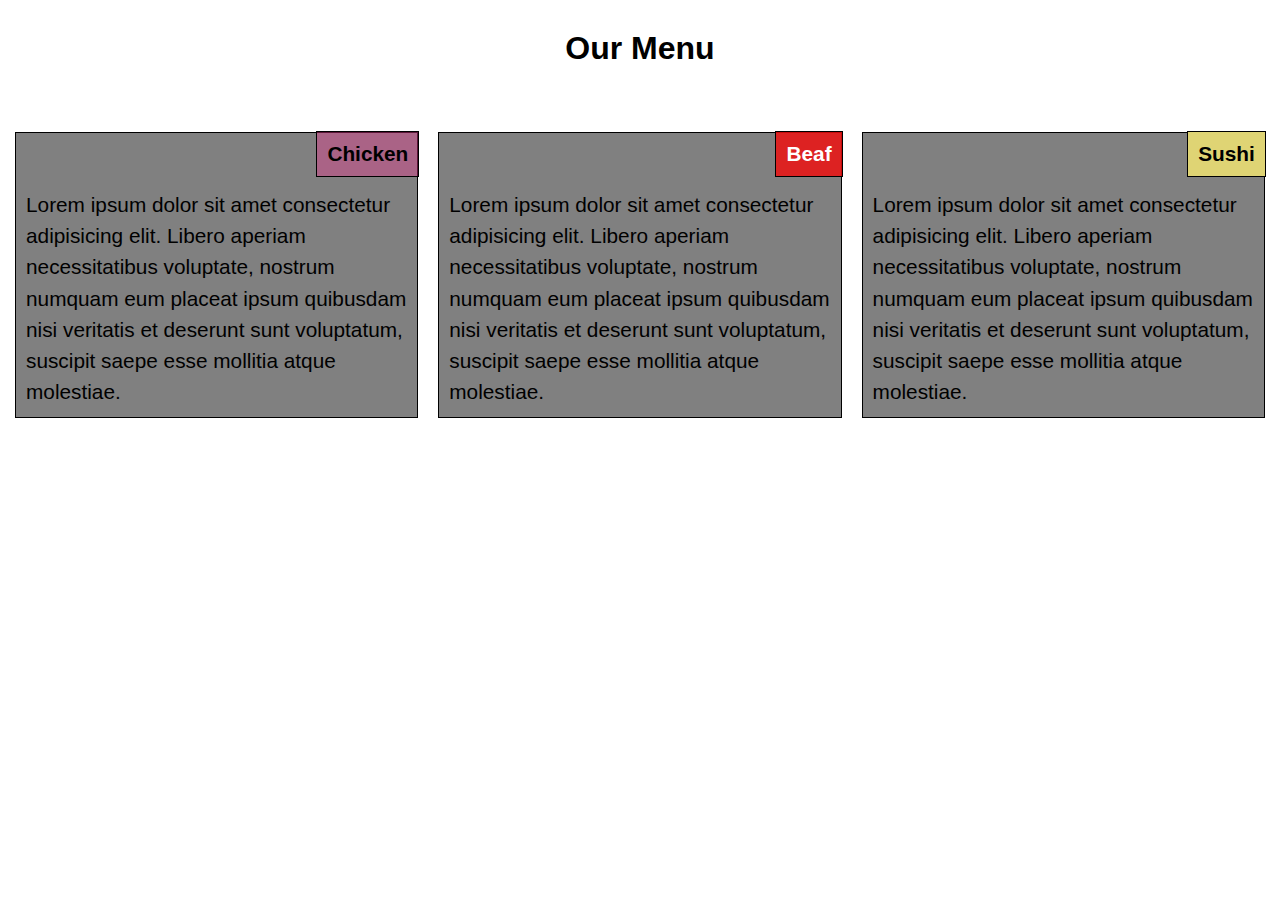
<file: index.html>
<!doctype html>
<head>
  <meta charset="utf-8">
  <meta name="viewport" content="width=device-width, initial-scale=1">
  <title>First Assignment</title>
  <link rel="stylesheet" type="text/css" href="stylesheets/stylesheet.css">
</head>
<body>
 <h1>Our Menu</h1>
  <div id="row">
   <div class="  col-lg-4 col-md-6 col-sm-12">
      <section class="bound">
        <h3 id="head1">Chicken</h3>
        <p>Lorem ipsum dolor sit amet consectetur adipisicing elit. Libero aperiam necessitatibus voluptate, nostrum numquam eum placeat ipsum quibusdam nisi veritatis et deserunt sunt voluptatum, suscipit saepe esse mollitia atque molestiae.</p>
      </section>
    </div>
    <div class=" col-lg-4 col-md-6 col-sm-12">
      <section class="bound">
        <h3 id="head2">Beaf</h3>
        <p>Lorem ipsum dolor sit amet consectetur adipisicing elit. Libero aperiam necessitatibus voluptate, nostrum numquam eum placeat ipsum quibusdam nisi veritatis et deserunt sunt voluptatum, suscipit saepe esse mollitia atque molestiae.</p>
      </section>
    </div>
    <div class="col-lg-4 col-md-12 col-sm-12">
      <section class="bound">
        <h3 id="head3">Sushi</h3>
        <p>Lorem ipsum dolor sit amet consectetur adipisicing elit. Libero aperiam necessitatibus voluptate, nostrum numquam eum placeat ipsum quibusdam nisi veritatis et deserunt sunt voluptatum, suscipit saepe esse mollitia atque molestiae.</p>
      </section>
    </div>


  </div>
</body>
  
</html>
</file>
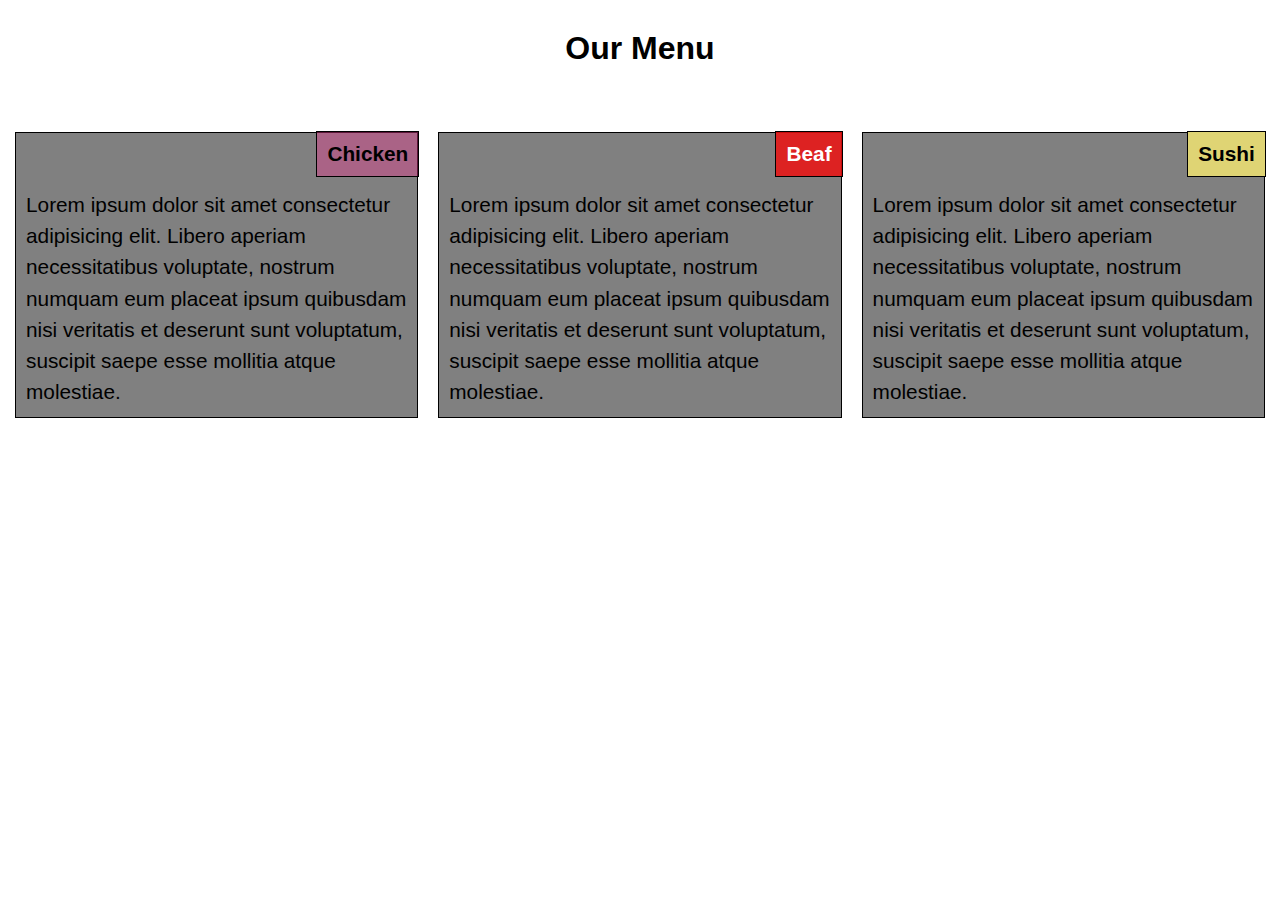
<file: Assignment.html>
<!doctype html>
<head>
  <meta charset="utf-8">
  <meta name="viewport" content="width=device-width, initial-scale=1">
  <title>First Assignment</title>
  <link rel="stylesheet" type="text/css" href="css/Style.css">
</head>
<body>
 <h1>Our Menu</h1>
  <div id="row">
   <div class="  col-lg-4 col-md-6 col-sm-12">
      <section class="bound">
        <h3 id="head1">Chicken</h3>
        <p>Lorem ipsum dolor sit amet consectetur adipisicing elit. Libero aperiam necessitatibus voluptate, nostrum numquam eum placeat ipsum quibusdam nisi veritatis et deserunt sunt voluptatum, suscipit saepe esse mollitia atque molestiae.</p>
      </section>
    </div>
    <div class=" col-lg-4 col-md-6 col-sm-12">
      <section class="bound">
        <h3 id="head2">Beaf</h3>
        <p>Lorem ipsum dolor sit amet consectetur adipisicing elit. Libero aperiam necessitatibus voluptate, nostrum numquam eum placeat ipsum quibusdam nisi veritatis et deserunt sunt voluptatum, suscipit saepe esse mollitia atque molestiae.</p>
      </section>
    </div>
    <div class="col-lg-4 col-md-12 col-sm-12">
      <section class="bound">
        <h3 id="head3">Sushi</h3>
        <p>Lorem ipsum dolor sit amet consectetur adipisicing elit. Libero aperiam necessitatibus voluptate, nostrum numquam eum placeat ipsum quibusdam nisi veritatis et deserunt sunt voluptatum, suscipit saepe esse mollitia atque molestiae.</p>
      </section>
    </div>


  </div>
</body>
  
</html>
</file>
<file: stylesheets/stylesheet.css>
*{
    box-sizing: border-box;
 }
body{
    margin: 0;
    padding: 0;
   }
#row{
    width: 100%;
    padding: 5px;
    position:absolute;
   }
h1{
font-family:'Trebuchet MS', 'Lucida Sans Unicode', 'Lucida Grande', 'Lucida Sans', Arial, sans-serif;
text-align: center;
margin:30px 0px 50px 0px;
}
.bound{
background-color:grey;
border: 1px solid black;
float: left;
margin: 10px;

}
section>h3{
margin:0px;
padding: 10px;
font-family:'Lucida Sans', 'Lucida Sans Regular', 'Lucida Grande', 'Lucida Sans Unicode', Geneva, Verdana, sans-serif;
font-size: 1.3em;
float: right;
clear: both;
position: relative;
top: -2px;
left: 2px;
}
#head1{
background-color: rgba(236, 51, 144, 0.384);
border: 1px solid black;
color:black;

}

#head2{
background-color:rgba(241, 14, 14, 0.829);
border: 1px solid black;
color:white;

}

#head3{
background-color: rgb(223, 212, 116);
border: 1px solid black;
color: black;

}
section>p{
margin: 0px;
padding: 10px;
float: left;
font-family:'Lucida Sans', 'Lucida Sans Regular', 'Lucida Grande', 'Lucida Sans Unicode', Geneva, Verdana, sans-serif;
font-size: 1.3em;
line-height: 1.5em;
clear: right;

}

@media (min-width: 992px) {

.col-lg-4{
  width: 33.33%;
  float:left;
  position: relative;
}

}


/********** Medium devices  **********/
@media (min-width: 768px) and (max-width: 991px) {
  .col-md-4,
  .col-md-6 {
    float: left;   
    position: relative; 
  }
  .col-md-4 {
    width: 33.33%;
    position: relative;
  }
  
  .col-md-6 {
    width: 50%;
    position: relative;
  }
  
  }

  /********** Small devices **********/
@media (max-width: 767px){
  .col-sm-12 {
    float:left;
    width: 100%;
    position: relative;
  }
}
</file>
<file: css/Style.css>
*{
    box-sizing: border-box;
 }
body{
    margin: 0;
    padding: 0;
   }
#row{
    width: 100%;
    padding: 5px;
    position:absolute;
   }
h1{
font-family:'Trebuchet MS', 'Lucida Sans Unicode', 'Lucida Grande', 'Lucida Sans', Arial, sans-serif;
text-align: center;
margin:30px 0px 50px 0px;
}
.bound{
background-color:grey;
border: 1px solid black;
float: left;
margin: 10px;

}
section>h3{
margin:0px;
padding: 10px;
font-family:'Lucida Sans', 'Lucida Sans Regular', 'Lucida Grande', 'Lucida Sans Unicode', Geneva, Verdana, sans-serif;
font-size: 1.3em;
float: right;
clear: both;
position: relative;
top: -2px;
left: 2px;
}
#head1{
background-color: rgba(236, 51, 144, 0.384);
border: 1px solid black;
color:black;

}

#head2{
background-color:rgba(241, 14, 14, 0.829);
border: 1px solid black;
color:white;

}

#head3{
background-color: rgb(223, 212, 116);
border: 1px solid black;
color: black;

}
section>p{
margin: 0px;
padding: 10px;
float: left;
font-family:'Lucida Sans', 'Lucida Sans Regular', 'Lucida Grande', 'Lucida Sans Unicode', Geneva, Verdana, sans-serif;
font-size: 1.3em;
line-height: 1.5em;
clear: right;

}

@media (min-width: 992px) {

.col-lg-4{
  width: 33.33%;
  float:left;
  position: relative;
}

}


/********** Medium devices  **********/
@media (min-width: 768px) and (max-width: 991px) {
  .col-md-4,
  .col-md-6 {
    float: left;   
    position: relative; 
  }
  .col-md-4 {
    width: 33.33%;
    position: relative;
  }
  
  .col-md-6 {
    width: 50%;
    position: relative;
  }
  
  }

  /********** Small devices **********/
@media (max-width: 767px){
  .col-sm-12 {
    float:left;
    width: 100%;
    position: relative;
  }
}
</file>
